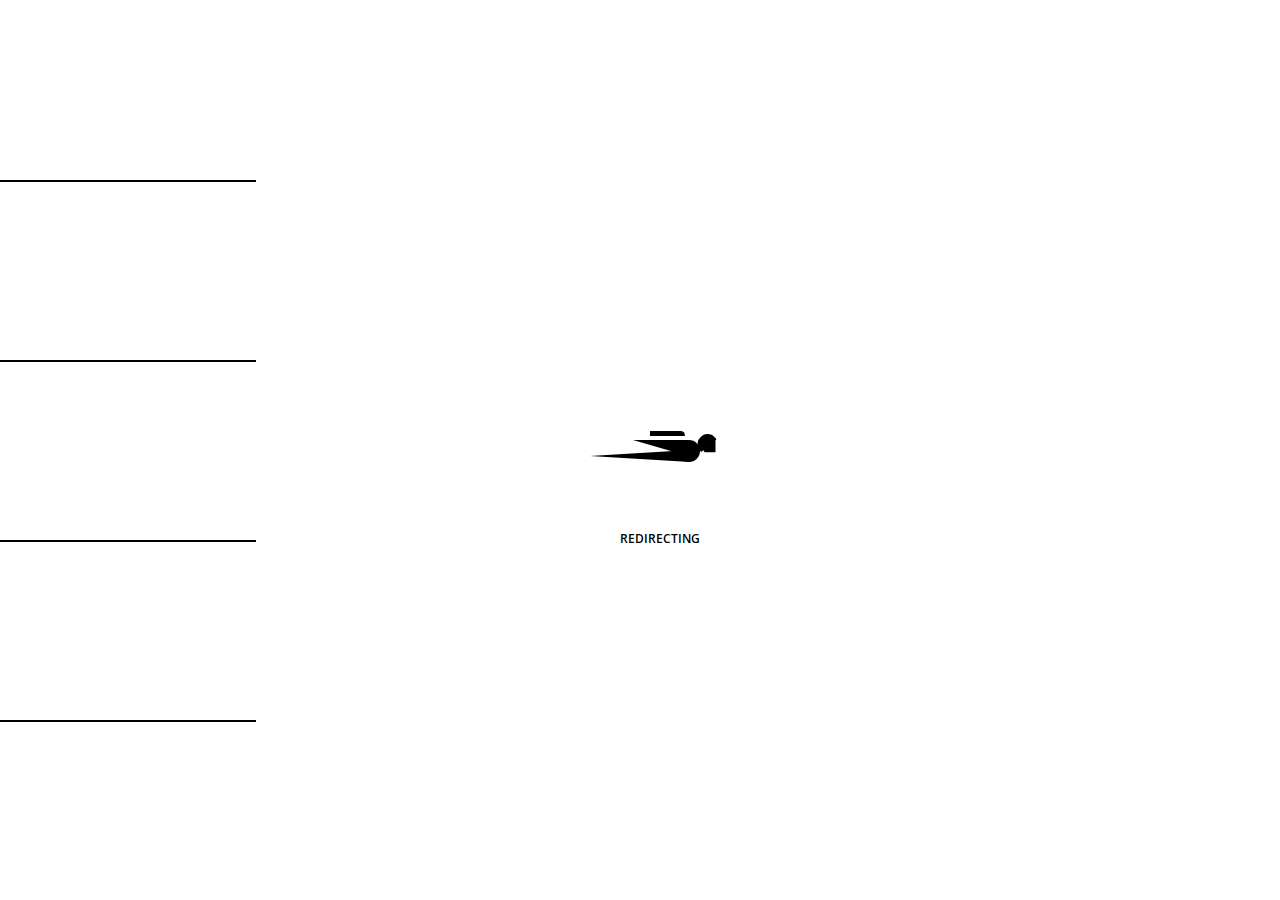
<file: carga/index.html>
<!DOCTYPE html>
<html>

<head>

  <meta charset="UTF-8">

  <title>CodePen - Redirecting Loader</title>

  <style>
/*! normalize.css v3.0.2 | MIT License | git.io/normalize */html{font-family:sans-serif;-ms-text-size-adjust:100%;-webkit-text-size-adjust:100%}body{margin:0}article,aside,details,figcaption,figure,footer,header,hgroup,main,menu,nav,section,summary{display:block}audio,canvas,progress,video{display:inline-block;vertical-align:baseline}audio:not([controls]){display:none;height:0}[hidden],template{display:none}a{background-color:transparent}a:active,a:hover{outline:0}abbr[title]{border-bottom:1px dotted}b,strong{font-weight:bold}dfn{font-style:italic}h1{font-size:2em;margin:0.67em 0}mark{background:#ff0;color:#000}small{font-size:80%}sub,sup{font-size:75%;line-height:0;position:relative;vertical-align:baseline}sup{top:-0.5em}sub{bottom:-0.25em}img{border:0}svg:not(:root){overflow:hidden}figure{margin:1em 40px}hr{-moz-box-sizing:content-box;-webkit-box-sizing:content-box;box-sizing:content-box;height:0}pre{overflow:auto}code,kbd,pre,samp{font-family:monospace, monospace;font-size:1em}button,input,optgroup,select,textarea{color:inherit;font:inherit;margin:0}button{overflow:visible}button,select{text-transform:none}button,html input[type="button"],input[type="reset"],input[type="submit"]{-webkit-appearance:button;cursor:pointer}button[disabled],html input[disabled]{cursor:default}button::-moz-focus-inner,input::-moz-focus-inner{border:0;padding:0}input{line-height:normal}input[type="checkbox"],input[type="radio"]{-webkit-box-sizing:border-box;-moz-box-sizing:border-box;box-sizing:border-box;padding:0}input[type="number"]::-webkit-inner-spin-button,input[type="number"]::-webkit-outer-spin-button{height:auto}input[type="search"]{-webkit-appearance:textfield;-moz-box-sizing:content-box;-webkit-box-sizing:content-box;box-sizing:content-box}input[type="search"]::-webkit-search-cancel-button,input[type="search"]::-webkit-search-decoration{-webkit-appearance:none}fieldset{border:1px solid #c0c0c0;margin:0 2px;padding:0.35em 0.625em 0.75em}legend{border:0;padding:0}textarea{overflow:auto}optgroup{font-weight:bold}table{border-collapse:collapse;border-spacing:0}td,th{padding:0}

</style>

    <style>
@import url(http://fonts.googleapis.com/css?family=Open+Sans:300);

body {
  background-color: transparent;
  overflow: hidden;
}

h1 {
  position: absolute;
  font-family: Open Sans;
  font-weight: 600;
  font-size: 12px;;
  text-transform: uppercase;
  left: 50%;
  top: 58%;
  margin-left: -20px;
}

.body {
  position: absolute;
  top: 50%;
  margin-left: -50px;
  left: 50%;
  animation: speeder .4s linear infinite;
}

.body > span {
  height: 5px;
  width: 35px;
  background: #000;
  position: absolute;
  top: -19px;
  left: 60px;
  border-radius: 2px 10px 1px 0;
}

.base span {
	position: absolute;
	width: 0;
	height: 0;
	border-top: 6px solid transparent;
	border-right: 100px solid #000;
	border-bottom: 6px solid transparent;
}

.base span:after {
  content: "";
  height: 22px;
  width: 22px;
  border-radius: 50%;
  background: #000;
  position: absolute;
  right: -110px;
  top: -16px;
}

.base span:before {
  content: "";
  position: absolute;
  width: 0;
  height: 0;
  border-top: 0 solid transparent;
  border-right: 55px solid #000;
  border-bottom: 16px solid transparent;
  top: -16px;
  right: -98px;
}

.face {
  position: absolute;
  height: 12px;
  width: 20px;
  background: #000;
  border-radius: 20px 20px 0 0;
  transform: rotate(-40deg);
  right: -125px;
  top: -15px;
}

.face:after {
  content: "";
  height: 12px;
  width: 12px;
  background: #000;
  right: 4px;
  top: 7px;
  position: absolute;
  transform: rotate(40deg);
  transform-origin: 50% 50%;
  border-radius: 0 0 0 2px;
}

.body > span > span:nth-child(1),
.body > span > span:nth-child(2),
.body > span > span:nth-child(3),
.body > span > span:nth-child(4){
  width: 30px;
  height: 1px;
  background: #000;
  position: absolute;
  animation: fazer1 .2s linear infinite;
}

.body > span > span:nth-child(2) {
  top: 3px;
   animation: fazer2 .4s linear infinite;
}

.body > span > span:nth-child(3) {
  top: 1px;
   animation: fazer3 .4s linear infinite;
  animation-delay: -1s;
}

.body > span > span:nth-child(4) {
  top: 4px;
   animation: fazer4 1s linear infinite;
  animation-delay: -1s;
}

@keyframes fazer1 {0% {left: 0;} 100% {left: -80px;opacity: 0;}}

@keyframes fazer2 {0% {left: 0;} 100% {left: -100px;opacity: 0;}}

@keyframes fazer3 {0% {left: 0;} 100% {left: -50px;opacity: 0;}}

@keyframes fazer4 {0% {left: 0;} 100% {left: -150px;opacity: 0;}}

@keyframes speeder {
	0% { transform: translate(2px, 1px) rotate(0deg); }
	10% { transform: translate(-1px, -3px) rotate(-1deg); }
	20% { transform: translate(-2px, 0px) rotate(1deg); }
	30% { transform: translate(1px, 2px) rotate(0deg); }
	40% { transform: translate(1px, -1px) rotate(1deg); }
	50% { transform: translate(-1px, 3px) rotate(-1deg); }
	60% { transform: translate(-1px, 1px) rotate(0deg); }
	70% { transform: translate(3px, 1px) rotate(-1deg); }
	80% { transform: translate(-2px, -1px) rotate(1deg); }
	90% { transform: translate(2px, 1px) rotate(0deg); }
	100% { transform: translate(1px, -2px) rotate(-1deg); }
}

.longfazers {
  position: absolute;
  width: 100%;
  height: 100%;
}

.longfazers span {
  position: absolute;
  height: 2px;
  width: 20%;
  background: #000;
}

.longfazers span:nth-child(1) {
  top: 20%;
  animation: lf .6s linear infinite;
  animation-delay: -5s;
}

.longfazers span:nth-child(2) {
  top: 40%;
  animation: lf2 .8s linear infinite; 
  animation-delay: -1s;
}

.longfazers span:nth-child(3) {
  top: 60%;
  animation: lf3 .6s linear infinite; 
}

.longfazers span:nth-child(4) {
  top: 80%;
  animation: lf4 .5s linear infinite; 
  animation-delay: -3s;
}

@keyframes lf {0% {left: 200%;} 100% {left: -200%;opacity: 0;}}
@keyframes lf2 {0% {left: 200%;} 100% {left: -200%;opacity: 0;}}
@keyframes lf3 {0% {left: 200%;} 100% {left: -100%;opacity: 0;}}
@keyframes lf4 {0% {left: 200%;} 100% {left: -100%;opacity: 0;}}
</style>

    <script src="js/prefixfree.min.js"></script>

</head>

<body>

  <div class="body">
  	<span>
      	<span></span>
      	<span></span>
      	<span></span>
      	<span></span>
    </span>
    <div class="base">
        <span></span>
        <div class="face"></div>
    </div>
</div>
<div class="longfazers">
	<span></span>
  <span></span>
  <span></span>
  <span></span>
</div>
<h1>Redirecting</h1>

  <script src="js/index.js"></script>

</body>

</html>
</file>
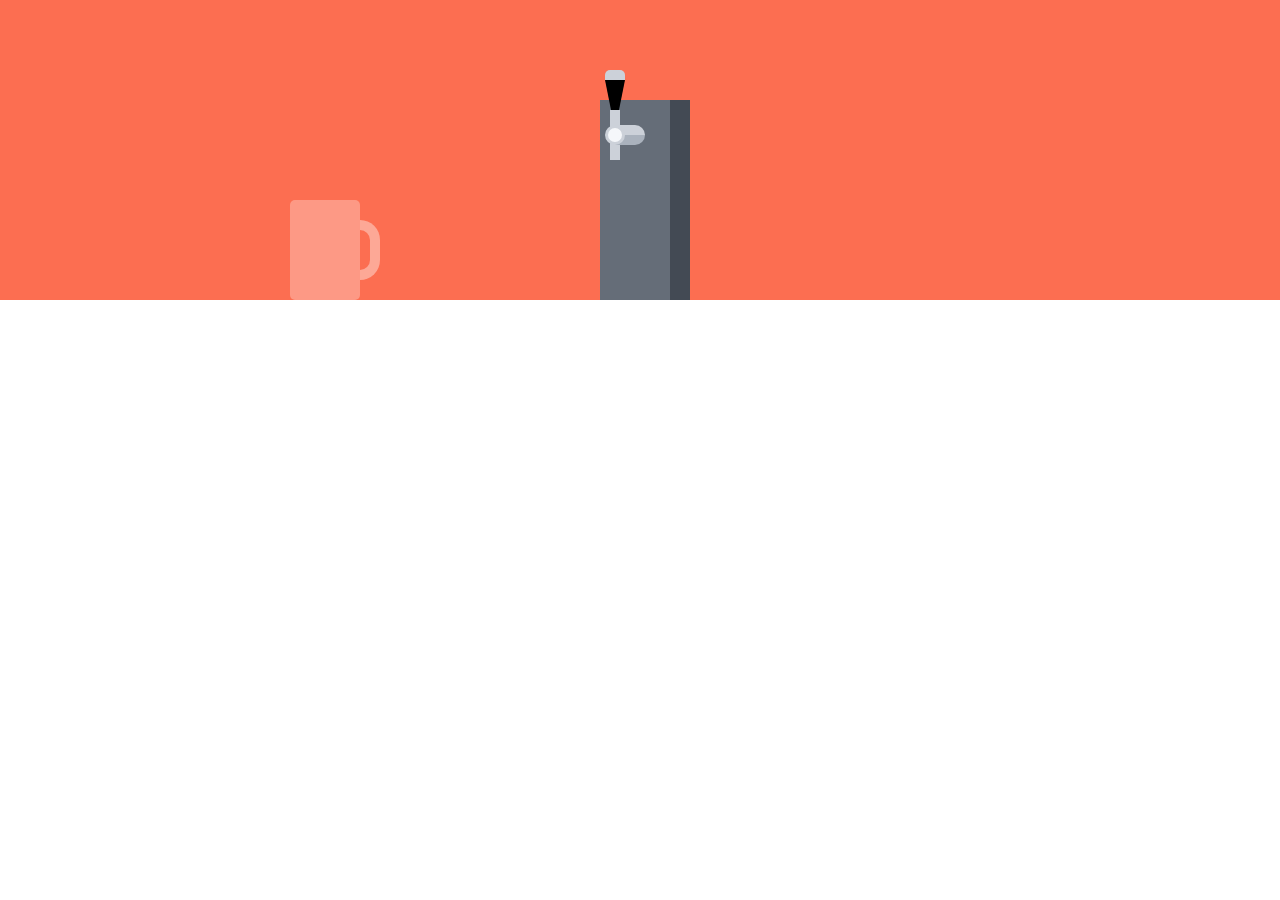
<file: cerveza/index.html>
<!DOCTYPE html>
<html>

<head>

  <meta charset="UTF-8">

  <title>CodePen - DRAUGHT BEER</title>

    <link rel="stylesheet" href="css/style.css" media="screen" type="text/css" />

</head>

<body>

  <script type="text/javascript" src="http://leaverou.github.io/prefixfree/prefixfree.min.js"></script>

<section>
    <div id="action">
        <div id="keg">
            <div id="pipe-handle"></div>
            <div id="pipe"></div>       
            <div id="pipe-front"></div>
        </div>

        <div class="glass">
            <div class="beer"></div>
            <div class="handle">
                <div class="top-right"></div>
                <div class="bottom-right"></div>
            </div>
            <div class="front-glass"></div>
        </div>
    </div>
</section>

<h1>
    DRAUGHT BEER
</h1>

</body>

</html>
</file>
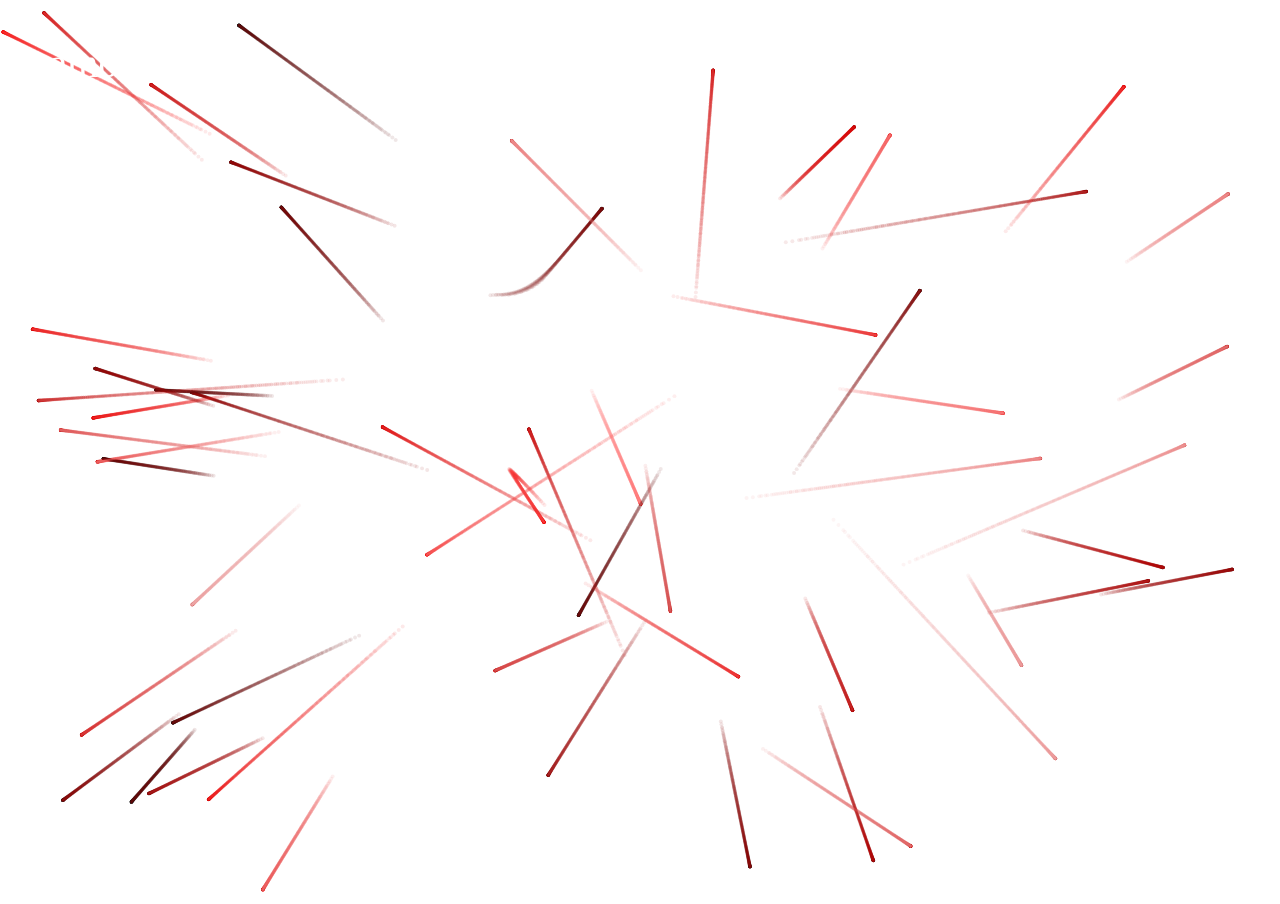
<file: Corazon/index.html>
<!DOCTYPE html>
<html>

<head>

  <meta charset="UTF-8">

  <title>CodePen - Saint Valentine's Heart</title>

    <link rel="stylesheet" href="css/style.css" media="screen" type="text/css" />

</head>

<body>

  <!--
:D : http://goo.gl/XbnMrR
-->
<p>Te amoo! laura</p>
<canvas id="alx"></canvas>

<!--
Original code credits go to:
http://www.script-tutorials.com/demos/234/ex5.html
-->

  <script src="js/index.js"></script>

</body>

</html>
</file>
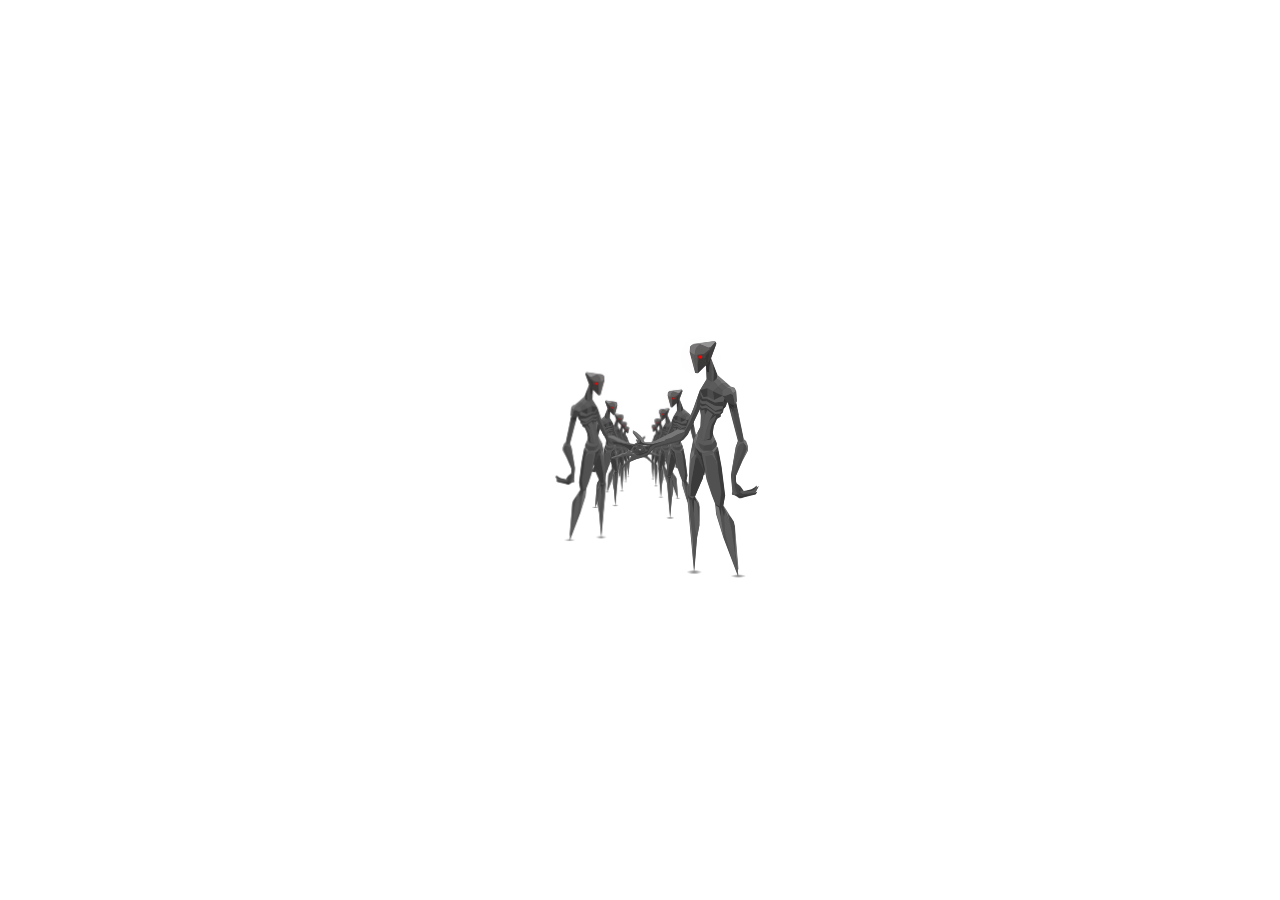
<file: extraterrestre/index.html>
<!DOCTYPE html>
<html>

<head>

  <meta charset="UTF-8">

  <title>CodePen - Inifnite corridor</title>

  <link rel="stylesheet" href="css/reset.css">

    <link rel="stylesheet" href="css/style.css" media="screen" type="text/css" />
    <script src="js/index.js"></script>

</head>

<body  onload="init();">

<script>
  var gulp = require('gulp');
  gulp.task('reload', function () {
    if (location) location.reload();
  });

  gulp.watch('**/*', ['reload']);
</script>


<div style="width:100%; height:100%; margin:0 auto; background-color:transparent; position:absolute; left:0; right:0;" >
  <div>
    <video id="camFeed" width="100%" height="100%" autoplay>
  </video>
</div>

<div style="display:none;">
    <canvas id="photo" width="320" height="240">
    </canvas>
</div>

<div style="margin:0 auto; width:82px; display:none;">
    <input type="button" value="Take Photo" onclick="takePhoto();">
</div>


<div class="perspective">
  <div class="slider">
    <div class="corridor">
      <div></div>
      <div></div>
      <div></div>
      <div></div><span class="img"><span class="eye"></span></span><span class="img-mirror"><span class="eye"></span></span>
    </div>
    <div class="corridor">
      <div></div>
      <div></div>
      <div></div>
      <div></div><span class="img"><span class="eye"></span></span><span class="img-mirror"><span class="eye"></span></span>
    </div>
    <div class="corridor">
      <div></div>
      <div></div>
      <div></div>
      <div></div><span class="img"><span class="eye"></span></span><span class="img-mirror"><span class="eye"></span></span>
    </div>
    <div class="corridor">
      <div></div>
      <div></div>
      <div></div>
      <div></div><span class="img"><span class="eye"></span></span><span class="img-mirror"><span class="eye"></span></span>
    </div>
    <div class="corridor">
      <div></div>
      <div></div>
      <div></div>
      <div></div><span class="img"><span class="eye"></span></span><span class="img-mirror"><span class="eye"></span></span>
    </div>
  </div>
</div>


</body>

</html>
</file>
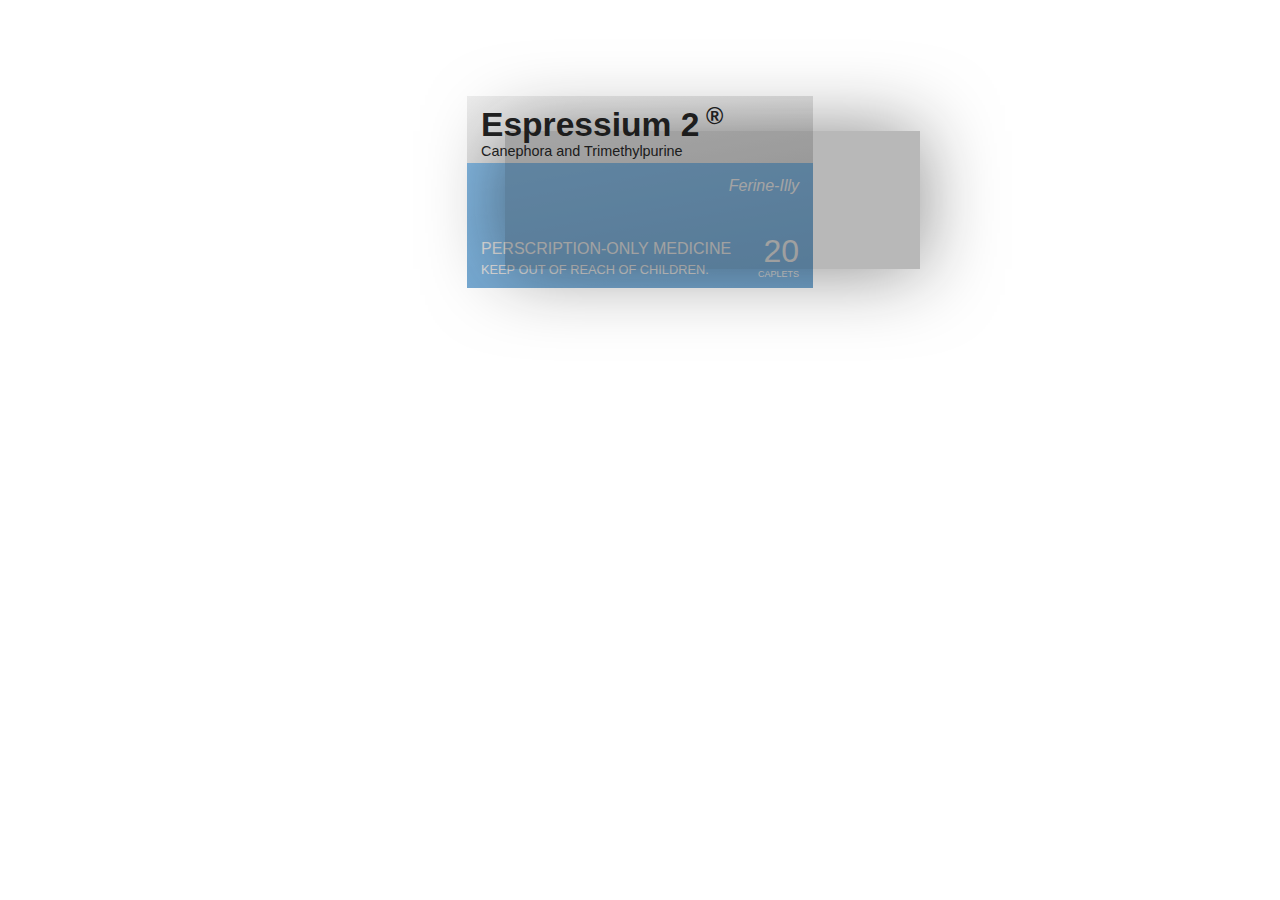
<file: pastas/index.html>
<!DOCTYPE html>
<html>

<head>

  <meta charset="UTF-8">

  <title>CodePen - Pharma package in CSS</title>

  <link rel="stylesheet" href="css/normalize.css">

    <link rel="stylesheet" href="css/style.css" media="screen" type="text/css" />

</head>

<body>

  <figure class="box" role="img">
  <div class='p4'>Bottom</div>
  <div class='p3'>Top</div>
  <div class='p5'>
    <h1>Espressium 2</h1>
    <div class="clr">
      <span class="mfg">Ferine-Illy</span>
      <div class="ingr">Canephora and Trimethylpurine</div>
      <div class='qty'>20</div>
    </div>
  </div>
  <div class='p6'>
    <h1>Espressium 2</h1>
    <div class="batch stamp">A013</div>
    <div class="exp stamp">08/2017</div>
  </div>
  <div class='p2'>
    <h1>Espressium 2</h1>
    <div class="ingr">Canephora and Trimethylpurine</div>
    <div class="clr stripe"></div>
    <div class="warn">May cause excitement and illusion of depth. Use caution while operating machinery, fire extinguisers and scissors. Do not mix with Internet Explorer 6 or Opera Mini. If you experience vertigo, take a break. Don't drink and fry.<br/><br/>Store below 25ºC</div>
  </div>
  <div class='p1'>
    <h1>Espressium 2</h1>
    <div class="ingr">Canephora and Trimethylpurine</div>
    <div class="clr">
      <span class="mfg">Ferine-Illy</span>
      <div class='rxwarn'>Perscription-Only Medicine</div>
      <div class='rxchild'>Keep out of reach of children.</div>
      <div class='qty'>20</div>
    </div>
  </div>
  <div class='s1'></div>
</figure>

  <script src="js/index.js"></script>

</body>

</html>
</file>
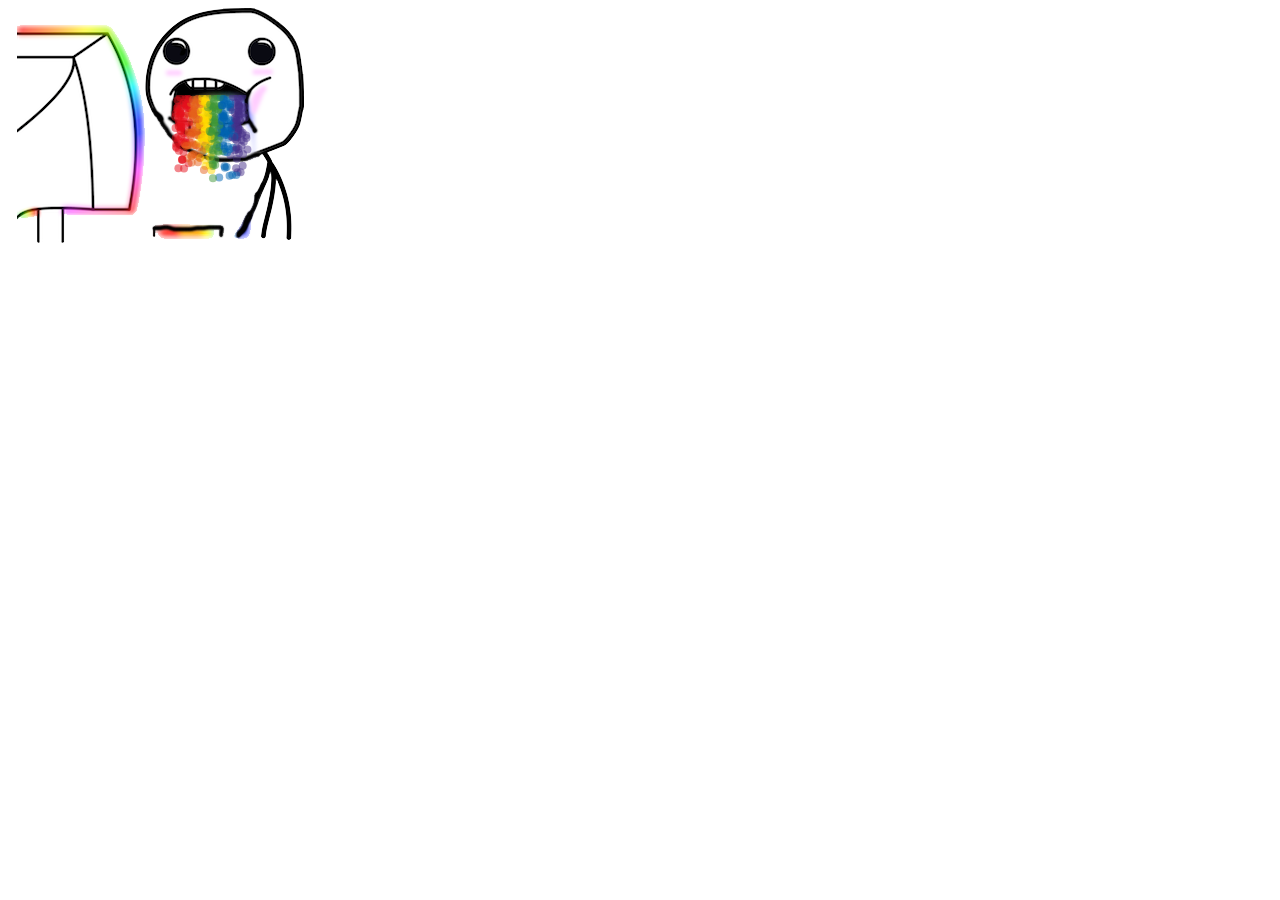
<file: vomito/index.html>
<!DOCTYPE html>
<html>

<head>

  <meta charset="UTF-8">

  <title>CodePen - Isn't webdev fun?</title>

    <link rel="stylesheet" href="css/style.css" media="screen" type="text/css" />

</head>

<body>

  <div>
  <canvas id="canvas" width='100' height='160'></canvas>
</div>

  <script src='https://s3-us-west-2.amazonaws.com/s.cdpn.io/53148/requestAnimationFrame.js'></script>

  <script src="js/index.js"></script>

</body>

</html>
</file>
<file: cerveza/css/style.css>
body {
    margin: 0;
    padding: 0;
    font-family: sans-serif;
    background-color:  transparent;
    text-align: center;
}
h1 {
    display: inline-block;
    margin-top: 50px;
    color: white;
    border-top: solid 5px white;
    border-bottom: solid 5px white;
    transform: skew(0, -5deg);
}
section {
     background-color: #FC6E51;
}
#action {
    margin: 0 auto;
    width: 700px;
    position: relative;
    height: 300px;
   
}

#keg {
    position: absolute;
    height: 200px;    
    width: 70px;
    background-color: #656D78;
    border-right: solid 20px #434A54;
    bottom: 0;
    left: 310px;
}
#pipe {
    position: absolute;
    height: 30px;
    width: 10px;
    top: 30px;
    left: 10px;
    background-color: #CCD1D9;
}

#pipe:before {
    position: absolute;
    display: block;
    content: " ";
    height: 20px;
    width: 30px;
    top: -5px;
    left: 5px;
    background: linear-gradient(to bottom, #CCD1D9 50%, #AAB2BD 50%);
    border-radius: 0 10px 10px 0;
}

#pipe:after {
    position: absolute;
    display: block;
    content: " ";
    width: 10px;
    background-color: rgba(255, 206, 84, 0.5);
    
    animation: flow 5s ease infinite;
}

@keyframes flow {
    0%, 15% { 
        top: 30px;
        height: 0px;
    }
    20% { 
         height: 125px;
    }
    40% {        
        top: 30px;
        height: 85px;
    }
    55% {
        top: 30px;
        height: 60px;
    }
    60%, 100% {
        top: 70px;
        height: 0px;
    }
}

#pipe-front {
    position: absolute;
    height: 14px;
    width: 14px;
    top: 25px;
    left: 5px;
    background-color: #F5F7FA;
    border-radius: 10px;
    border: solid 3px #CCD1D9;
}

#pipe-handle {
    transform-origin: center bottom;
    position: absolute;
    width: 0;
    height: 5px;
    top: -20px;
    left: 5px;
    border-style: solid;
    border-width: 50px 10px 0 10px;
    border-color: black transparent transparent transparent;
    
    animation: handle 5s ease infinite;    
}
#pipe-handle:before {
    position: absolute;
    top: -60px;
    left: -10px;
    display: block;
    content: ' ';
    width: 20px;
    height: 10px;
    background-color: #CCD1D9;
    border-radius: 5px 5px 0 0;
}
#pipe-handle:after {
    position: absolute;
    top: -20px;
    left: -5px;
    display: block;
    content: ' ';
    width: 10px;
    height: 20px;
    background-color: #CCD1D9;
}
@keyframes handle {
    0%, 10% { 
       transform: rotate(0deg);
    }
    20%, 50% { 
         transform: rotate(-90deg);
    }
    60%, 100% {
        transform: rotate(0deg);
    }
}

.glass {    
    position: absolute;
    height: 100px;
    width: 70px;
    bottom: 0;
    background-color: rgba(255, 255, 255, 0.0);
    border-radius: 5px;
    
    animation: slide 5s ease forwards infinite;
}

@keyframes slide {
    0% { 
        opacity: 0;
        left: 0; 
    }
    20%, 80% { 
        opacity: 1;
        left: 300px; 
    }
    100% {
         opacity: 0;
        left: 600px;
    }
}

.front-glass {
    position: relative;
    height: 100%;
    width: 100%;
    background-color: rgba(255, 255, 255, 0.3);   
    border-radius: 5px;
}

.beer {
    position: absolute;
    bottom: 15px;
    margin: 0 5px;
    /*height: 80%;*/
    width: 60px;
    background-color: rgba(255, 206, 84, 0.8); /* #FFCE54*/
    border-radius: 0 0 5px 5px;
    border-top: solid 0px rgba(255, 206, 84, 0.8);
    
    animation: fillup 5s ease infinite;
}
.beer:after {
    position: absolute;
    display: block;
    content: " ";
    /*height: 20px;*/
    width: 100%;
    background-color: white;
    /*top: -20px;*/
    border-radius: 5px 5px 0 0;
    
    animation: fillupfoam 5s linear infinite, wave 0.5s alternate infinite;
}

.handle {
    position: absolute;
    right: -20px;
    top: 20px;
}
.handle .top-right {
    height: 20px;
    width: 10px;
    border-top: solid 10px rgba(255, 255, 255, 0.4);
    border-right: solid 10px rgba(255, 255, 255, 0.4);
    border-top-right-radius: 20px;
}
.handle .bottom-right {
    height: 20px;
    width: 10px;
    border-bottom: solid 10px rgba(255, 255, 255, 0.4);
    border-right: solid 10px rgba(255, 255, 255, 0.4);
    border-bottom-right-radius: 20px;
}

@keyframes fillup {
    0%, 20% { 
        height: 0px; 
        border-width: 0px;
    }
    40% {
        height: 40px; 
    }
    80%, 100% { 
        height: 80px; 
        border-width: 5px;
    }
}
@keyframes fillupfoam {
    0%, 20% { 
        top: 0px;
        height: 0px; 
    }
    60%, 100% { 
        top: -14px;
        height: 15px; 
    }
}
@keyframes wave {
    from { 
        transform: skew(0, -3deg);
    }
    to { 
        transform: skew(0, 3deg);
    }
}
</file>
<file: Corazon/css/style.css>
body
{ 
  padding: 0;
  margin: 0;
}

p{
  position:absolute;
  color:#fff;
  font-size:40px;
}
</file>
<file: extraterrestre/css/style.css>
@-webkit-keyframes slide {
  0% {
    -webkit-transform: translateZ(320px);
            transform: translateZ(320px);
  }
  100% {
    -webkit-transform: translateZ(640px);
            transform: translateZ(640px);
  }
}
@keyframes slide {
  0% {
    -webkit-transform: translateZ(320px);
            transform: translateZ(320px);
  }
  100% {
    -webkit-transform: translateZ(640px);
            transform: translateZ(640px);
  }
}
@-webkit-keyframes fadeIn {
  0% {
    -webkit-transform: translateZ(-1280px) translateY(-150%);
            transform: translateZ(-1280px) translateY(-150%);
  }
  100% {
    -webkit-transform: translateZ(-1280px) translateY(-20%);
            transform: translateZ(-1280px) translateY(-20%);
  }
}
@keyframes fadeIn {
  0% {
    -webkit-transform: translateZ(-1280px) translateY(-150%);
            transform: translateZ(-1280px) translateY(-150%);
  }
  100% {
    -webkit-transform: translateZ(-1280px) translateY(-20%);
            transform: translateZ(-1280px) translateY(-20%);
  }
}
@-webkit-keyframes fadeIn2 {
  0% {
    -webkit-transform: translateZ(-960px) translateY(-20%);
            transform: translateZ(-960px) translateY(-20%);
  }
  100% {
    -webkit-transform: translateZ(-960px) translateY(0);
            transform: translateZ(-960px) translateY(0);
  }
}
@keyframes fadeIn2 {
  0% {
    -webkit-transform: translateZ(-960px) translateY(-20%);
            transform: translateZ(-960px) translateY(-20%);
  }
  100% {
    -webkit-transform: translateZ(-960px) translateY(0);
            transform: translateZ(-960px) translateY(0);
  }
}
html, body {
  position: absolute;
  top: 0;
  left: 0;
  overflow: hidden;
  width: 100%;
  height: 100%;
  background: transparent;
}

.perspective {
  position: absolute;
  top: 50%;
  left: 50%;
  margin: -160px 0 0 -160px;
  width: 320px;
  height: 320px;
  -webkit-perspective: 320px;
          perspective: 320px;
  -webkit-transform-style: preserve-3d;
          transform-style: preserve-3d;
}

.slider {
  position: absolute;
  top: 0;
  left: 0;
  width: 100%;
  height: 100%;
  -webkit-animation: slide 5s linear infinite;
          animation: slide 5s linear infinite;
  -webkit-transform-style: preserve-3d;
          transform-style: preserve-3d;
}

.corridor {
  position: absolute;
  top: 0;
  left: 0;
  width: 100%;
  height: 100%;
  -webkit-transform-style: preserve-3d;
          transform-style: preserve-3d;
}
.corridor .img, .corridor .img-mirror {
  position: absolute;
  top: 0;
  left: 0;
  width: 400%;
  height: 400%;
  background-image: url([data-uri]);
  background-size: 100% 100%;
  -webkit-transform: translateZ(-80px) scale(0.25);
          transform: translateZ(-80px) scale(0.25);
  -webkit-transform-origin: 0 0;
      -ms-transform-origin: 0 0;
          transform-origin: 0 0;
  -webkit-backface-visibility: hidden;
          backface-visibility: hidden;
}
.corridor .img .eye, .corridor .img-mirror .eye {
  position: absolute;
  top: 13%;
  left: 73%;
  z-index: 2;
  width: 18px;
  height: 18px;
  border-radius: 18px;
  background: red;
  box-shadow: 0 0 100px red;
}
.corridor .img-mirror {
  -webkit-transform: translateZ(-240px) scale(-0.25, 0.25) translateX(-100%);
          transform: translateZ(-240px) scale(-0.25, 0.25) translateX(-100%);
}
.corridor:nth-child(1) {
  z-index: 4;
  -webkit-transform: translateZ(0px);
          transform: translateZ(0px);
}
.corridor:nth-child(2) {
  z-index: 3;
  -webkit-transform: translateZ(-320px);
          transform: translateZ(-320px);
}
.corridor:nth-child(3) {
  z-index: 2;
  -webkit-transform: translateZ(-640px);
          transform: translateZ(-640px);
}
.corridor:nth-child(4) {
  z-index: 1;
  -webkit-transform: translateZ(-960px);
          transform: translateZ(-960px);
}
.corridor:nth-child(5) {
  z-index: 0;
  -webkit-transform: translateZ(-1280px);
          transform: translateZ(-1280px);
}
.corridor:nth-child(4) {
  -webkit-animation: fadeIn2 5s linear infinite;
          animation: fadeIn2 5s linear infinite;
}
.corridor:nth-child(4) div:nth-child(2) {
  -webkit-transform-style: preserve-3d;
          transform-style: preserve-3d;
}
.corridor:nth-child(4) div:nth-child(2)::before {
  position: absolute;
  top: 0;
  left: 0;
  width: 100%;
  height: 200%;
  background: transparent;
  content: "";
  -webkit-transform: rotateX(90deg);
          transform: rotateX(90deg);
  -webkit-transform-origin: 0 0;
      -ms-transform-origin: 0 0;
          transform-origin: 0 0;
}
.corridor:last-child {
  -webkit-animation: fadeIn 5s linear infinite;
          animation: fadeIn 5s linear infinite;
}
.corridor:last-child div:nth-child(2)::before {
  position: absolute;
  top: 0;
  left: 0;
  width: 100%;
  height: 200%;
  background: transparent;
  content: "";
  -webkit-transform: rotateX(90deg);
          transform: rotateX(90deg);
  -webkit-transform-origin: 0 0;
      -ms-transform-origin: 0 0;
          transform-origin: 0 0;
}
.corridor:last-child div:nth-child(2)::after {
  position: absolute;
  top: 0;
  left: 0;
  width: 100%;
  height: 200%;
  background: transparent;
  content: "";
  -webkit-transform: rotateX(-90deg);
          transform: rotateX(-90deg);
  -webkit-transform-origin: 0 50%;
      -ms-transform-origin: 0 50%;
          transform-origin: 0 50%;
}
.corridor div {
  position: absolute;
  top: 0;
  left: 0;
  width: 100%;
  height: 100%;
  -webkit-transform-origin: 0 0;
      -ms-transform-origin: 0 0;
          transform-origin: 0 0;
  -webkit-transform-style: preserve-3d;
          transform-style: preserve-3d;
}
.corridor div:nth-child(1) {
  -webkit-transform: translateX(100%) scaleZ(1.01) rotateY(90deg);
          transform: translateX(100%) scaleZ(1.01) rotateY(90deg);
}
.corridor div:nth-child(2) {
  background: transparent;
  -webkit-transform: translateY(100%) scaleZ(1.01) rotateX(270deg);
          transform: translateY(100%) scaleZ(1.01) rotateX(270deg);
}
.corridor div:nth-child(3) {
  -webkit-transform: scaleZ(1.01) rotateY(90deg);
          transform: scaleZ(1.01) rotateY(90deg);
}
.corridor div:nth-child(4) {
  background: transparent;
  -webkit-transform: rotateX(270deg) scaleY(1.01);
          transform: rotateX(270deg) scaleY(1.01);
}
.corridor div:nth-child(4)::before {
  position: absolute;
  top: 80px;
  left: 128px;
  width: 64px;
  height: 160px;
  background: transparent;
  content: "";
  -webkit-transform: translateY(40px);
      -ms-transform: translateY(40px);
          transform: translateY(40px);
}
</file>
<file: pastas/css/style.css>
body {
  background: transparent;
  height: 100vh;
  text-rendering: optimizeLegibility;
}
.box {
  -webkit-transform: scale(1);
      -ms-transform: scale(1);
          transform: scale(1);
  width: 21.6em;
  height: 12em;
  top: 6em;
  margin: 0 auto;
  position: relative;
  -webkit-transform-style: preserve-3d;
  -ie-transform-style: preserve-3d;
}
.box > div {
  position: absolute;
  left: 0;
  top: 0;
  width: 21.6em;
  height: 12em;
  color: #222;
  background: -webkit-linear-gradient(280deg, #eeeeee, #bbbbbb);
  background: linear-gradient(170deg, #eeeeee, #bbbbbb);
  -webkit-backface-visibility: hidden;
  backface-visibility: hidden;
}
.box > div.p1,
.box > div.p2 {
  -webkit-transform-origin: 50% 50% -3.6em;
      -ms-transform-origin: 50% 50% -3.6em;
          transform-origin: 50% 50% -3.6em;
}
.box > div.p3,
.box > div.p4 {
  -webkit-transform-origin: 50% 50% 6em;
      -ms-transform-origin: 50% 50% 6em;
          transform-origin: 50% 50% 6em;
  height: 7.2em;
  top: 2.4em;
  display: none;
}
.box > div.p5,
.box > div.p6 {
  background: -webkit-linear-gradient(200deg, #eeeeee, #bbbbbb);
  background: linear-gradient(-110deg, #eeeeee, #bbbbbb);
  -webkit-transform-origin: 50% 50% -10.8em;
      -ms-transform-origin: 50% 50% -10.8em;
          transform-origin: 50% 50% -10.8em;
  height: 7.2em;
  width: 12em;
  top: 2.4em;
  left: 4.8em;
}
.box > div.s1 {
  background: rgba(20, 20, 20, 0.3);
  -webkit-transform-origin: 50% 50% -6em;
      -ms-transform-origin: 50% 50% -6em;
          transform-origin: 50% 50% -6em;
  height: 8.64em;
  width: 25.92em;
  left: 11%;
  top: 18%;
  box-shadow: 0 0 4.8em rgba(20, 20, 20, 0.5);
  -webkit-backface-visibility: visible;
          backface-visibility: visible;
}
.box h1 {
  font-size: 2.1em;
  margin: 2% 0 0 4%;
}
.box h1:after {
  content: " \ae";
  vertical-align: super;
  font-size: 70%;
}
.box .p5 h1,
.box .p6 h1 {
  font-size: 1.1em;
  padding-top: 5%;
}
.box .p1 h1,
.box .p5 h1 {
  position: absolute;
}
.box .p1 .ingr,
.box .p5 .ingr {
  top: 2.3em;
  position: absolute;
}
.box .p1 .clr,
.box .p5 .clr {
  height: 65%;
}
.box .p1 .clr .mfg,
.box .p5 .clr .mfg {
  float: right;
}
.box .stripe {
  height: 10%;
}
.box .clr {
  position: absolute;
  top: 35%;
  left: 0;
  width: 100%;
  opacity: 0.6;
  background-color: #49d;
  color: #eee;
}
.box .clr .mfg {
  font-style: italic;
  padding: 4%;
}
.box .warn {
  font-size: 75%;
  padding: 6% 4%;
}
.box .rxwarn,
.box .rxchild {
  padding: 0 4%;
  font-size: 1em;
  height: 1em;
  position: absolute;
  bottom: 2em;
  text-transform: uppercase;
  font-family: 'Arial Narrow', 'AvenirNextCondensed-Medium', Arial, sans-serif;
}
.box .qty {
  position: absolute;
  font-size: 2em;
  bottom: .4em;
  right: 4%;
  text-align: right;
}
.box .qty:after {
  content: 'caplets';
  font-variant: small-caps;
  display: block;
  font-size: .4em;
  line-height: .4em;
}
.box .rxchild {
  font-size: 0.8em;
  bottom: 1em;
}
.box .batch:before {
  content: '(B)';
}
.box .exp:before {
  content: 'EXP.';
}
.box .stamp {
  font-family: monospace;
  color: #aaa;
  margin: 6% 4% 4% 4%;
  text-shadow: -1px 1px #eeeeee;
  letter-spacing: .4em;
}
.box .stamp:before {
  color: #111;
  font-sadow: none;
  font-family: sans-serif;
  font-size: 0.8em;
  padding-right: 1em;
  letter-spacing: initial;
}
.box .ingr {
  padding: 4%;
  font-size: .9em;
}
.box .p2 h1 {
  font-size: 1.6em;
}
.box .p2 .ingr {
  top: 1.8em;
  position: absolute;
}
.box .p2 .warn {
  margin-top: 10%;
}
.box .p5 .mfg {
  font-size: 0.7em;
}
.box .p5 .qty {
  font-size: 1.6em;
}
.box .p5 .ingr {
  font-size: 0.8em;
  width: 80%;
}
.p1 {
  -webkit-animation: spin1 10s infinite linear;
          animation: spin1 10s infinite linear;
}
.p2 {
  -webkit-animation: spin2 10s infinite linear;
          animation: spin2 10s infinite linear;
}
.p3 {
  -webkit-animation: spin3 10s infinite linear;
          animation: spin3 10s infinite linear;
}
.p4 {
  -webkit-animation: spin4 10s infinite linear;
          animation: spin4 10s infinite linear;
}
.p5 {
  -webkit-animation: spin5 10s infinite linear;
          animation: spin5 10s infinite linear;
}
.p6 {
  -webkit-animation: spin6 10s infinite linear;
          animation: spin6 10s infinite linear;
}
.s1 {
  -webkit-animation: spinS 10s infinite linear;
          animation: spinS 10s infinite linear;
}
@-webkit-keyframes spin1 {
  0% {
    -webkit-transform: perspective(120em) rotateX(0deg) rotateY(270deg) rotateZ(0deg);
            transform: perspective(120em) rotateX(0deg) rotateY(270deg) rotateZ(0deg);
  }
  100% {
    -webkit-transform: perspective(120em) rotateX(0deg) rotateY(630deg) rotateZ(0deg);
            transform: perspective(120em) rotateX(0deg) rotateY(630deg) rotateZ(0deg);
  }
}
@keyframes spin1 {
  0% {
    -webkit-transform: perspective(120em) rotateX(0deg) rotateY(270deg) rotateZ(0deg);
            transform: perspective(120em) rotateX(0deg) rotateY(270deg) rotateZ(0deg);
  }
  100% {
    -webkit-transform: perspective(120em) rotateX(0deg) rotateY(630deg) rotateZ(0deg);
            transform: perspective(120em) rotateX(0deg) rotateY(630deg) rotateZ(0deg);
  }
}
@-webkit-keyframes spin2 {
  0% {
    -webkit-transform: perspective(120em) rotateX(0deg) rotateY(90deg) rotateZ(0deg);
            transform: perspective(120em) rotateX(0deg) rotateY(90deg) rotateZ(0deg);
  }
  100% {
    -webkit-transform: perspective(120em) rotateX(0deg) rotateY(450deg) rotateZ(0deg);
            transform: perspective(120em) rotateX(0deg) rotateY(450deg) rotateZ(0deg);
  }
}
@keyframes spin2 {
  0% {
    -webkit-transform: perspective(120em) rotateX(0deg) rotateY(90deg) rotateZ(0deg);
            transform: perspective(120em) rotateX(0deg) rotateY(90deg) rotateZ(0deg);
  }
  100% {
    -webkit-transform: perspective(120em) rotateX(0deg) rotateY(450deg) rotateZ(0deg);
            transform: perspective(120em) rotateX(0deg) rotateY(450deg) rotateZ(0deg);
  }
}
@-webkit-keyframes spin3 {
  0% {
    -webkit-transform: perspective(120em) rotateX(90deg) rotateY(0deg) rotateZ(-90deg);
            transform: perspective(120em) rotateX(90deg) rotateY(0deg) rotateZ(-90deg);
  }
  100% {
    -webkit-transform: perspective(120em) rotateX(90deg) rotateY(0deg) rotateZ(-450deg);
            transform: perspective(120em) rotateX(90deg) rotateY(0deg) rotateZ(-450deg);
  }
}
@keyframes spin3 {
  0% {
    -webkit-transform: perspective(120em) rotateX(90deg) rotateY(0deg) rotateZ(-90deg);
            transform: perspective(120em) rotateX(90deg) rotateY(0deg) rotateZ(-90deg);
  }
  100% {
    -webkit-transform: perspective(120em) rotateX(90deg) rotateY(0deg) rotateZ(-450deg);
            transform: perspective(120em) rotateX(90deg) rotateY(0deg) rotateZ(-450deg);
  }
}
@-webkit-keyframes spin4 {
  0% {
    -webkit-transform: perspective(120em) rotateX(-90deg) rotateY(0deg) rotateZ(90deg);
            transform: perspective(120em) rotateX(-90deg) rotateY(0deg) rotateZ(90deg);
  }
  100% {
    -webkit-transform: perspective(120em) rotateX(-90deg) rotateY(0deg) rotateZ(450deg);
            transform: perspective(120em) rotateX(-90deg) rotateY(0deg) rotateZ(450deg);
  }
}
@keyframes spin4 {
  0% {
    -webkit-transform: perspective(120em) rotateX(-90deg) rotateY(0deg) rotateZ(90deg);
            transform: perspective(120em) rotateX(-90deg) rotateY(0deg) rotateZ(90deg);
  }
  100% {
    -webkit-transform: perspective(120em) rotateX(-90deg) rotateY(0deg) rotateZ(450deg);
            transform: perspective(120em) rotateX(-90deg) rotateY(0deg) rotateZ(450deg);
  }
}
@-webkit-keyframes spin5 {
  0% {
    -webkit-transform: perspective(120em) rotateX(0deg) rotateY(0deg) rotateZ(-90deg);
            transform: perspective(120em) rotateX(0deg) rotateY(0deg) rotateZ(-90deg);
  }
  100% {
    -webkit-transform: perspective(120em) rotateX(0deg) rotateY(360deg) rotateZ(-90deg);
            transform: perspective(120em) rotateX(0deg) rotateY(360deg) rotateZ(-90deg);
  }
}
@keyframes spin5 {
  0% {
    -webkit-transform: perspective(120em) rotateX(0deg) rotateY(0deg) rotateZ(-90deg);
            transform: perspective(120em) rotateX(0deg) rotateY(0deg) rotateZ(-90deg);
  }
  100% {
    -webkit-transform: perspective(120em) rotateX(0deg) rotateY(360deg) rotateZ(-90deg);
            transform: perspective(120em) rotateX(0deg) rotateY(360deg) rotateZ(-90deg);
  }
}
@-webkit-keyframes spin6 {
  0% {
    -webkit-transform: perspective(120em) rotateX(0deg) rotateY(180deg) rotateZ(-90deg);
            transform: perspective(120em) rotateX(0deg) rotateY(180deg) rotateZ(-90deg);
  }
  100% {
    -webkit-transform: perspective(120em) rotateX(0deg) rotateY(540deg) rotateZ(-90deg);
            transform: perspective(120em) rotateX(0deg) rotateY(540deg) rotateZ(-90deg);
  }
}
@keyframes spin6 {
  0% {
    -webkit-transform: perspective(120em) rotateX(0deg) rotateY(180deg) rotateZ(-90deg);
            transform: perspective(120em) rotateX(0deg) rotateY(180deg) rotateZ(-90deg);
  }
  100% {
    -webkit-transform: perspective(120em) rotateX(0deg) rotateY(540deg) rotateZ(-90deg);
            transform: perspective(120em) rotateX(0deg) rotateY(540deg) rotateZ(-90deg);
  }
}
@-webkit-keyframes spinS {
  0% {
    -webkit-transform: perspective(120em) rotateX(-90deg) rotateY(0deg) rotateZ(90deg);
            transform: perspective(120em) rotateX(-90deg) rotateY(0deg) rotateZ(90deg);
  }
  100% {
    -webkit-transform: perspective(120em) rotateX(-90deg) rotateY(0deg) rotateZ(450deg);
            transform: perspective(120em) rotateX(-90deg) rotateY(0deg) rotateZ(450deg);
  }
}
@keyframes spinS {
  0% {
    -webkit-transform: perspective(120em) rotateX(-90deg) rotateY(0deg) rotateZ(90deg);
            transform: perspective(120em) rotateX(-90deg) rotateY(0deg) rotateZ(90deg);
  }
  100% {
    -webkit-transform: perspective(120em) rotateX(-90deg) rotateY(0deg) rotateZ(450deg);
            transform: perspective(120em) rotateX(-90deg) rotateY(0deg) rotateZ(450deg);
  }
}
</file>
<file: vomito/css/style.css>
body{
  background:transparent;
  
}
div, canvas {
  position: absolute;
}

canvas {
  left: 154px;
  top: 87px;
}

div {
  width: 296px;
  height: 840px;
  background: url("vomit.png");
  background-repeat:no-repeat;
}
</file>
